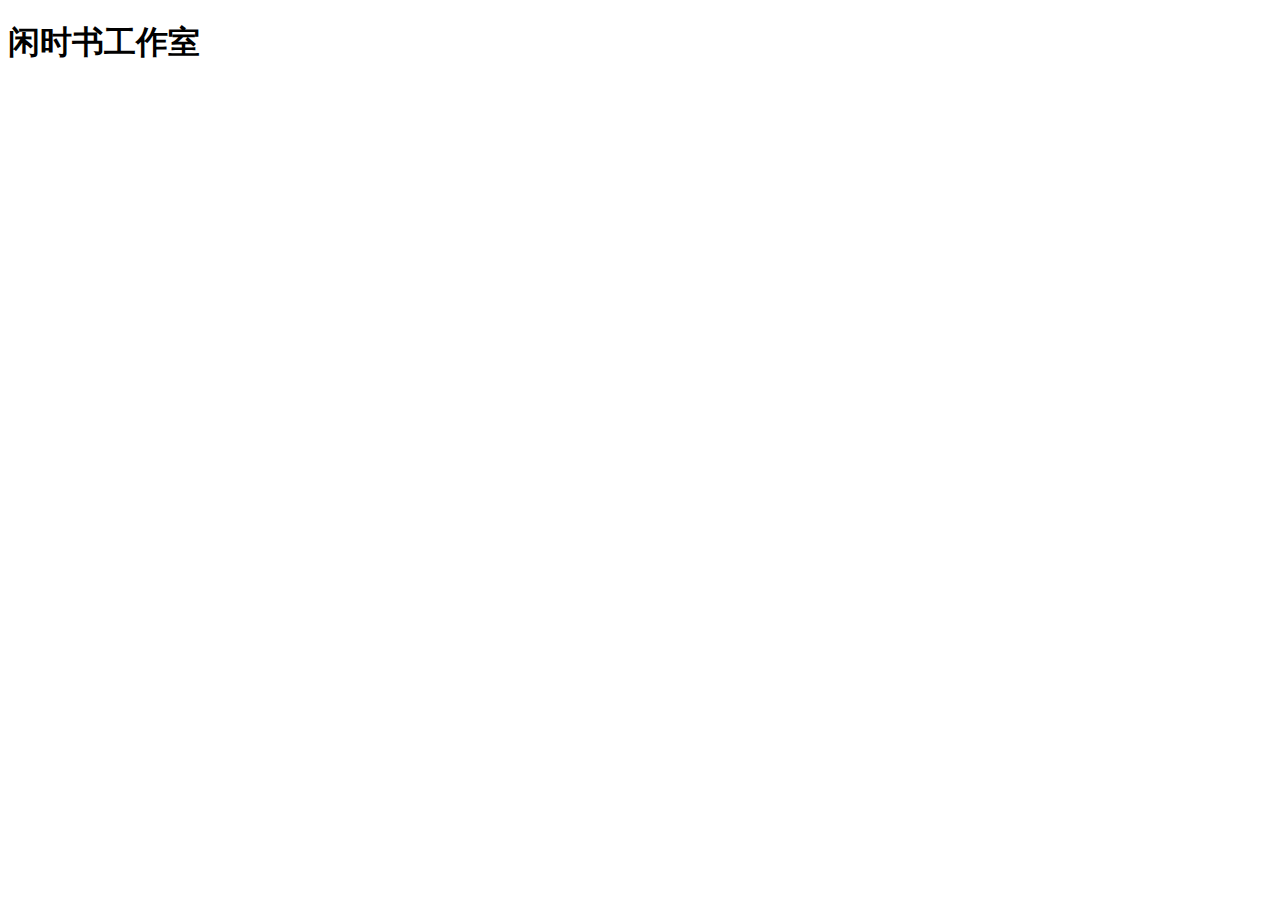
<file: index.html>
<!DOCTYPE HTML>
<html lang="en">
<head>
    <meta charset="utf-8">
    <title>移动端图片轮播</title>
    <noscript>Your browser does not support JavaScript!</noscript>
    <meta name="viewport" content="width=device-width, initial-scale=1, maximum-scale=1, minimum-scale=1, user-scalable=no">
    <!--
        1. 强制让文档与设备的宽度保持1:1
        2. 文档的最大的宽度比例是1.0， 最小也是 1.0
        3. user-scalable 定义是否可以缩放（0为不缩放），使页面固定设备页面的大小
    -->
    <meta name="format-detection" content="telephone=no" />
    <!--
        1. 使设备浏览网页使不启用电话功能
    -->
 
    <!--  ios 设备对 meta 定义的似有属性 -->
    <meta name="apple-mobile-web-app-capable" content="yes">
    <!--
        1. 网站开启对web app 程序的支持
    -->
    <meta name="apple-mobile-web-app-status-bar-style" content="black">
    <!--
        1. 在web app应用下状态条（屏幕顶部条）的颜色；
        2. 默认值为default（白色），可以定为black（黑色）和black-translucent（灰色半透明）。
    -->
    <link rel="apple-touch-icon-precomposed" href="iphone_milanoo.png" />
    <!--
        1. 设置web app 的 icon 和 启动界面
        2. href  指的是图片文件路径
    -->
    <meta name="apple-touch-fullscreen" content="yes">
    <!--
       1. meta的作用就是删除默认的苹果工具栏和菜单栏
   -->
    <link rel="dns-prefetch" href="//mc.meituan.net">
    <link rel="dns-prefetch" href="//p1.meituan.net">
    <!--
        1. dns 预获取，是网页前端的优化技术
    -->
    <link rel="icon" href="http://mc.meituan.net/touch/img/icon/favicon.ico" type="image/x-icon">
    <!--
        1. 设置网页的icon
    -->
    <link rel="apple-touch-icon-precomposed" sizes="57x57" href="http://mc.meituan.net/touch/img/startup/apple-touch-icon-57x57-precomposed.png">
    <link rel="apple-touch-icon-precomposed" sizes="120x120" href="http://mc.meituan.net/touch/img/startup/apple-touch-icon-120x120-precomposed.png">
    <link rel="apple-touch-icon-precomposed" sizes="196x196" href="http://mc.meituan.net/touch/img/startup/apple-touch-icon-196x196-precomposed.png">
    <link rel="apple-touch-startup-image" media="(device-height:568px)" href="http://mc.meituan.net/touch/img/startup/apple-touch-startup-image-640x1096.png">
    <link rel="apple-touch-startup-image" media="(device-height:480px)" href="http://mc.meituan.net/touch/img/startup/apple-touch-startup-image-640x920.png">
    <!--
        1. 设置 web app 的图标
        2. 使用apple-touch-icon属性为“增加高光光亮的图标”；使用apple-touch-icon-precomposed属性为“设计原图图标”。
    -->
</head>
<body>
 
<div class="content">
    <div id="bodyCont" class="screen-wrap fullscreen" tpl-ref="">
        <!-- 内容区域 -->
        <h1>闲时书工作室</h1>
    </div>
</div>
 
<script type="text/javascript">
    (function(){
        // 代码区域
    })();
</script>
 
</body>
</html>
</file>
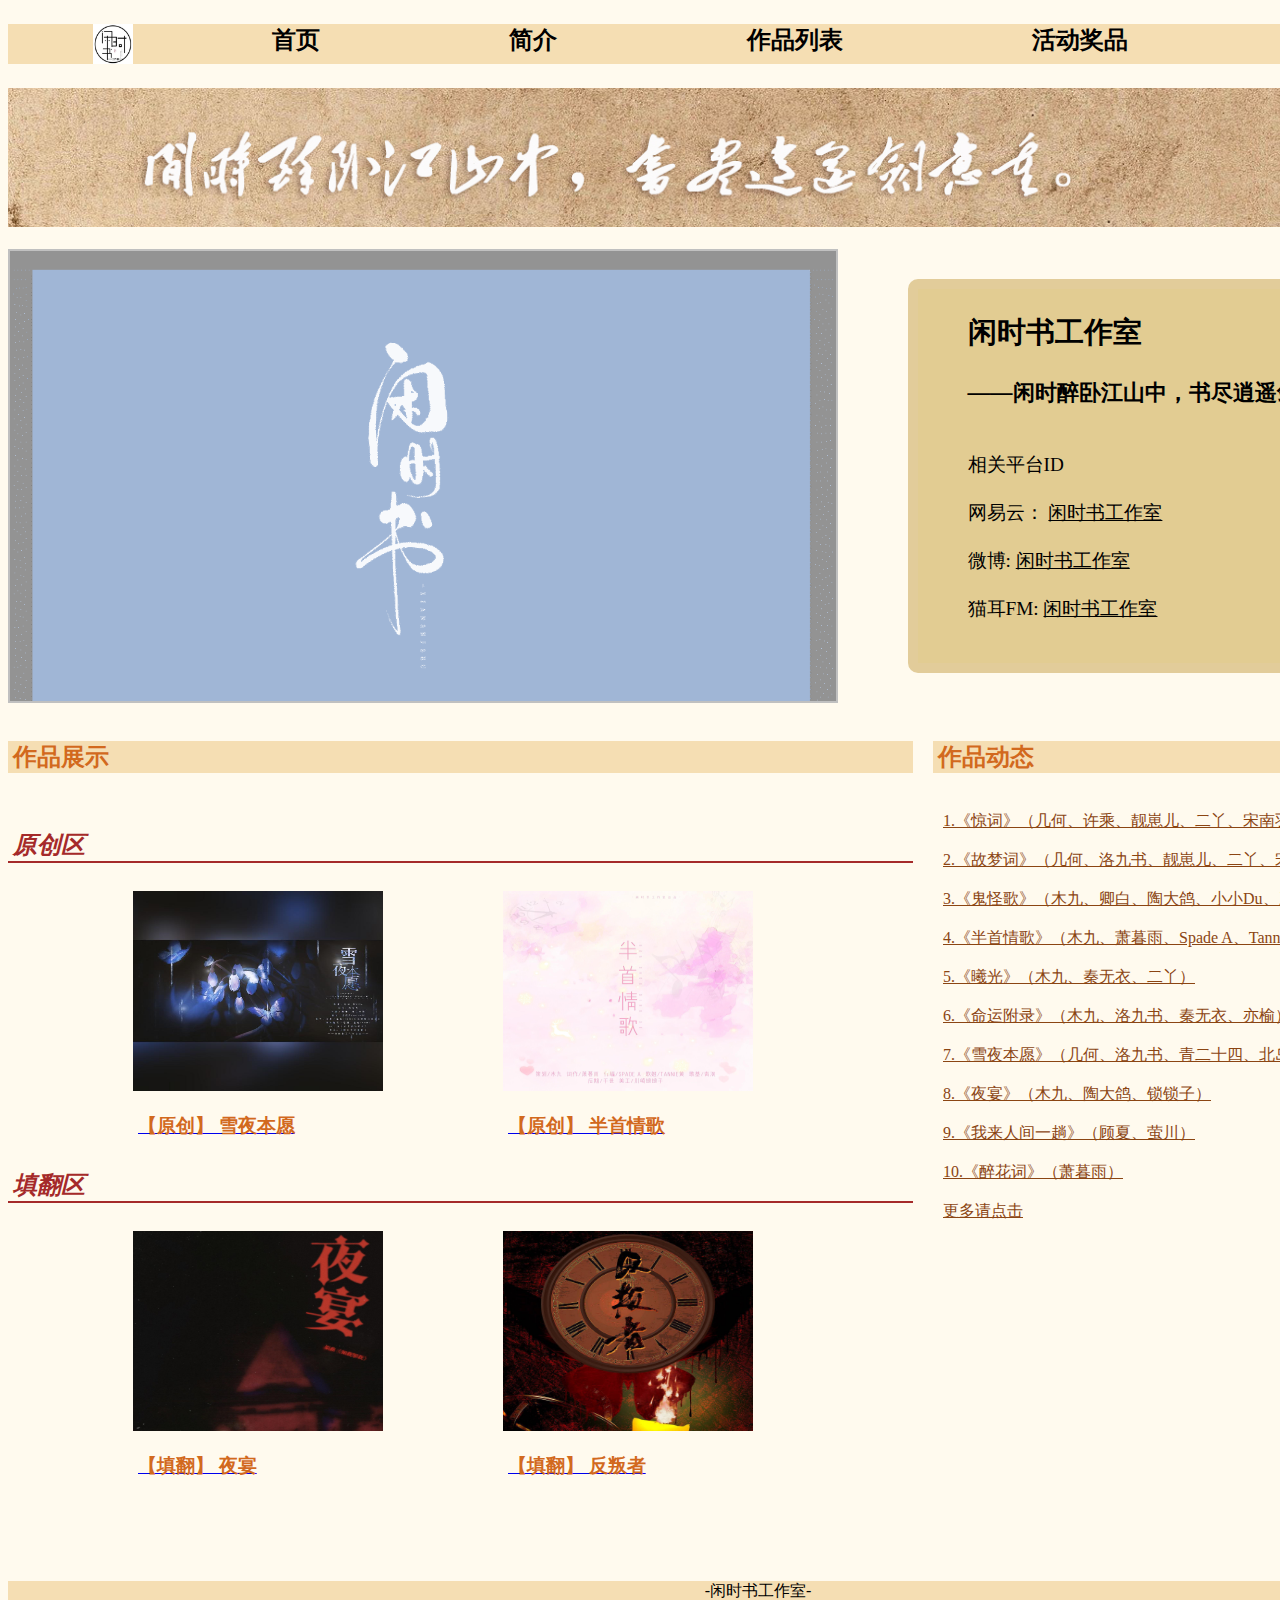
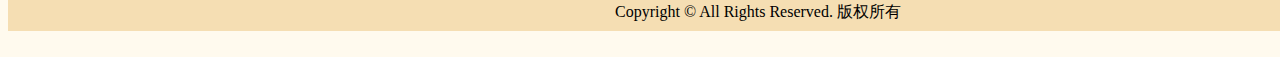
<file: home.html>
<!DOCTYPE html>
<html>

	<head lang="en">
		<meta charset="UTF-8">
		<meta name="propeller" content="96c9db0c66b95c086340333c31d75b9a">
		<title>闲时书工作室</title>
		<link rel="stylesheet" href="css/style.css" />
		<script src="js/fanhuidingbu.js" src="gb2312"></script>
	</head>

	<body>

		<header>
			<!--导航链接 -->

			<ul>

				<head>
					<img src="img/0002.jpg" />
				</head>
				<li>
					<a href="home.html">首页</a>
				</li>
				<li>
					<a href="introduction.html">简介</a>
				</li>
				
				<li>
					<a href="product.html">作品列表</a>
				</li>

				<!--<div class="nud">
					<a href="product.html" class="nuda">作品列表</a>
					<div class="nudd">
						<a href="product.html">·一词系列</a>
						<a href="product.html">·原创</a>
						<a href="product.html">·填翻</a>
						<a href="product.html">·纯翻</a>
						<a href="product.html">·剧情歌</a>
					</div>
				</div>-->

				<li>
					<a href="member.html">活动奖品</a>
				</li>
				<li>
					<a href="join.html">加入我们</a>
				</li>
			</ul>
			<!--<br>-->

		</header>

		<!--<a href="javascript:;" id="btn" title="返回顶部" style="font-size: large;font-family: 'bookman old style';">返回顶部</a>-->

		<!--<nav>                                                    
    <!--<a id="hah" href="home.html" title="闲时书工作室首页"><h1>闲时书工作室</h1></a>                      <!-- logo点击跳往首页 -->
		<!--<h3 id="hh">——闲时醉卧江山中，书尽逍遥剑意重。</h3>-->
		<!--<a id="ha2" href="" title="——闲时醉卧江山中，书尽逍遥剑意重。"><h3>——闲时醉卧江山中，书尽逍遥剑意重。</h3></a>-->
		<!--</nav>-->

		<div class="back">
			<img src="img/导航栏下.jpg" />

		</div>

		<br />

		<div class="box">
			<!--第一个盒模型-->
			<div id="ha1">
				<!-- 动画 广告轮播区域-->

			</div>

			<br />
			<br />
			<br>
			<br>

			<aside id="ha3">
				<!-- 边栏区 联系我们 -->
				<div id="ad">
					<h2>闲时书工作室</h2>
					<h3>——闲时醉卧江山中，书尽逍遥剑意重。</h3>

					<div class="tab01">
						<br>
						<a>相关平台ID</a>
						</br>
						<br>
						<a>网易云：</a>
						<a href="https://music.163.com/#/playlist?id=5017433480" target="_blank">闲时书工作室</a>
						</br>
						<br>
						<a>微博:</a>
						<a href="https://weibo.com/u/7270900655?refer_flag=1001030103_&is_all=1" target="_blank">闲时书工作室</a>
						</br>
						<br>
						<a>猫耳FM:</a>
						<a href="https://www.missevan.com/9267764/" target="_blank">闲时书工作室</a>
						</br>
					</div>
					<!--
                    	ad
                    -->
					<script type="text/javascript" src="//inpage-push.com/400/4398227" data-cfasync="false" async="async"></script>
					<script>(function(s,u,z,p){s.src=u,s.setAttribute('data-zone',z),p.appendChild(s);})(document.createElement('script'),'https://iclickcdn.com/tag.min.js',4398231,document.body||document.documentElement)</script>


				</div>
			</aside>

			<br>
			<br>
			<br>

		</div>

		<div class="box01">
			<!--第二个盒模型-->

			<!--<div class="new">
				<!--作品展示-->
			<!--<div>
					<br>
					<h2>作品展示</h2></div><br/>

				<a href="https://music.163.com/#/song?id=1448726246" title="雪夜本愿" id="ba1">
					<img id="na" src="img/雪夜本愿.jpg" alt="" /><br/>
					<h3>【原创】 雪夜本愿</h3>
				</a>

				<a href="https://music.163.com/#/song?id=1440427314" title="半首情歌" id="ba2">
					<img id="na1" src="img/半首情歌.jpg" alt="" /><br/>
					<h3>【原创】 半首情歌</h3>
				</a>

				<a href="https://music.163.com/#/song?id=1454767648" title="夜宴" id="ba3">
					<img id="na2" src="img/夜宴.jpg" alt="" /><br/>
					<h3>【填翻】 夜宴</h3>
				</a>-->

			<!--</div>-->

			<div>
				<!--第二个盒模型-->

				<div class="new">
					<!--作品展示-->
					<div>
						<br>
						<h2>作品展示</h2></div><br/><br />

					<div class="yuanchuang">
						<a>原创区</a>
						<!--<br />
						<br />-->

						<!--<a>填翻</a>
						
						
						<a>纯翻</a>
						
						
						<a>剧情歌</a>-->

					</div>

					<br />

					<a href="https://music.163.com/#/song?id=1448726246" title="雪夜本愿" id="ba1" target="_blank">
						<img id="na" src="img/雪夜本愿.jpg" alt="" /><br/>
						<h3>【原创】 雪夜本愿</h3>
					</a>

					<a href="https://music.163.com/#/song?id=1440427314" title="半首情歌" id="ba2" target="_blank">
						<img id="na1" src="img/半首情歌.jpg" alt="" /><br/>
						<h3>【原创】 半首情歌</h3>
					</a>

					<br />
					<br />
					<br />
					<br />
					<br />
					<br />
					<br />
					<br />
					<br />
					<br />
					<br />
					<br />
					<br />
					<br />
					<br />
					<br />

					<div class="tianfan">
						<!--<a>原创区</a>-->
						<!--<br />
						<br />-->

						<a>填翻区</a>

						<!--<a>纯翻</a>-->

						<!--<a>剧情歌</a>-->

					</div>
					<br />

					<a href="https://music.163.com/#/song?id=1454767648" title="夜宴" id="ba1" target="_blank">
						<img id="na2" src="img/夜宴.jpg" alt="" /><br/>
						<h3>【填翻】 夜宴</h3>
					</a>

					<a href="https://music.163.com/#/song?id=1469628695" title="反叛者" id="ba2" target="_blank">
						<img id="na1" src="img/反叛者.jpg" alt="" /><br/>
						<h3>【填翻】 反叛者</h3>
					</a>

					<br />
					<br />
					<br />
					<br />
					<br />
					<br />
					<br />
					<br />
					<br />
					<br />
					<br />
					<br />
					<br />
					<br />
					<br />
					<br />

					<!--<div class="tianfan">
						<a>原创区</a>
						<br />
						<br />

						<!--<a>填翻区</a>-->

						<!--<a>纯翻区</a>

						<!--<a>剧情歌</a>-->

					<!--</div>-->
					<!--<br />

					<a href="https://music.163.com/#/song?id=1476363575" title="失落沙洲" id="ba3" target="_blank">
						<img id="na2" src="img/失落沙洲.jpg" alt="" /><br/>
						<h3>【纯翻】 失落沙洲</h3>
					</a>-->

				</div>

			</div>

			<div class="number">

				<!--<div class="content_dl">
					<div class="login-wrap">
						<form id="user_login" action="home.html">
							<h3>登 录</h3>
							<input class="name" name="" id="accountName" type="text" placeholder="请输入用户名">
							<input class="code" name="password" id="password" type="password" placeholder="请输入密码">
							<div class="btn_dl">
								<input type="button" id="submit" class="submit" value="登录" onclick="return check(this.form);">
								<input type="reset" id="reset" class="reset" value="重置">
							</div>
							<div id="CheckMsg" class="msg"></div>
						</form>
					</div>
				</div>-->

			
				<!--<h2>闲时书简介</h2>
				<p>&nbsp;&nbsp;&nbsp;&nbsp;&nbsp;&nbsp;&nbsp;闲时书工作室成立于2019.7.30，是非盈利性质的网配工作室。工作室主打原创/填翻歌曲制作，也制作广播剧等相关。目前已推出《一词既出天下惊》系列，并有多首原创歌曲正在制作中。</p>-->
				<br />
				<h2>作品动态</h2><br/>

				<!--<a href="https://music.163.com/#/artist?id=34246704" title="洛九书" id="n1">
					<img id="na" src="img/洛九书.jpg" alt="" /><br/>
					<h3>洛九书</h3>
				</a>-->

				<a href="https://music.163.com/m/song?id=1415654748&userid=565574273#?thirdfrom=qq" target="_blank">1.《惊词》（几何、许乘、靓崽儿、二丫、宋南羽）</a><br /><br />
				<a href="https://music.163.com/m/song?id=1428495174&userid=565574273#?thirdfrom=qq" target="_blank">2.《故梦词》（几何、洛九书、靓崽儿、二丫、宋南羽)</a><br /><br />
				<a href="https://music.163.com/#/album?id=87461854" target="_blank">3.《鬼怪歌》（木九、卿白、陶大鸽、小小Du、三月、川崎锁锁子）</a><br /><br />
				<a href="https://music.163.com/m/song?id=1440427314&userid=410610036#?thirdfrom=qq" target="_blank">4.《半首情歌》（木九、萧暮雨、Spade A、Tannie黄、川崎锁锁子）</a><br /><br />
				<a href="https://y.music.163.com/m/song?id=1447387887&userid=384671809#?thirdfrom=qq" target="_blank">5.《曦光》（木九、秦无衣、二丫）</a><br /><br />
				<a href="https://music.163.com/#/song?id=1448424604&userid=565574273" target="_blank">6.《命运附录》（木九、洛九书、秦无衣、亦榆）</a><br /><br />
				<a href="https://y.music.163.com/m/song?id=1448726246&userid=565574273#?thirdfrom=qq" target="_blank">7.《雪夜本愿》（几何、洛九书、青二十四、北岛、荀邪）</a><br /><br />
				<a href="https://music.163.com/#/song?id=1454767648" target="_blank">8.《夜宴》（木九、陶大鸽、锁锁子）</a><br /><br />
				<a href="https://music.163.com/#/song?id=1455149854&userid=1329719911" target="_blank">9.《我来人间一趟》（顾夏、萤川）</a><br /><br />
				<a href="http://music.163.com/song/1461626594/?userid=565574273" target="_blank">10.《醉花词》（萧暮雨）</a><br /><br />
				<a href="https://music.163.com/#/playlist?id=5017433480" target="_blank">更多请点击</a><br /><br />
				
				<!--<a href="https://music.163.com/#/user/home?id=1842483105" title="几何_Okita" id="n2">
					<img id="na1" src="img/几何.jpg" alt="" /><br/>
					<h3>几何_Okita</h3>
				</a>-->

			</div>
		</div>
		
		<br>
		<br>
		<br>

		<br />
		

		<footer>
			<!-- 页脚区 -->
			-闲时书工作室-<br /> Copyright © All Rights Reserved. 版权所有
		</footer>

		<br>

	</body>

</html>
</file>
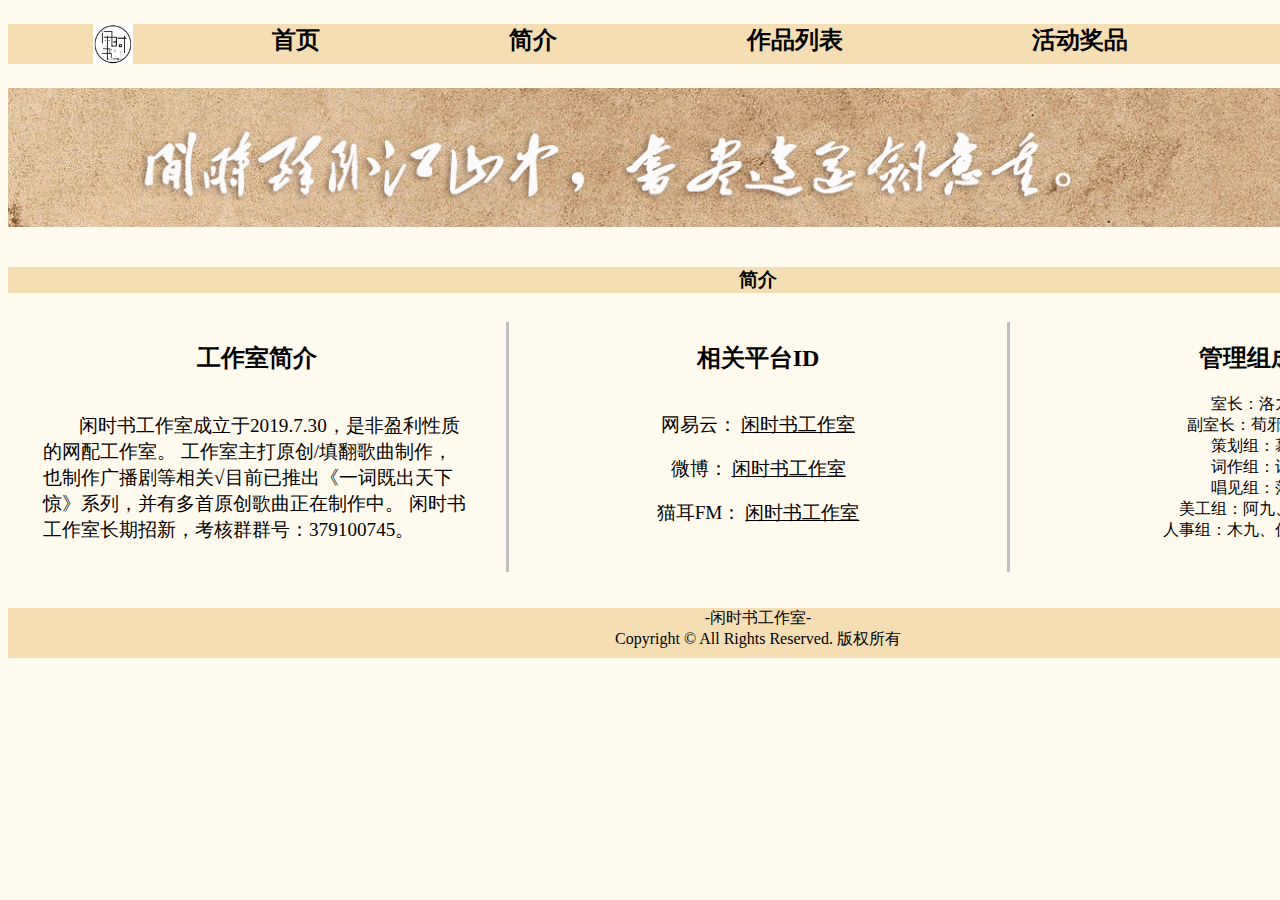
<file: introduction.html>
<!DOCTYPE html>
<html>

	<head lang="en">
		<meta charset="UTF-8">
		<title>闲时书工作室</title>
		<link rel="stylesheet" href="css/style.css" />
		<script src="js/fanhuidingbu.js" charset="gb2312"></script>
	</head>

	<body>

		<header>
			<!--导航链接 -->

			<ul>

				<head>
					<img src="img/0002.jpg" />
				</head>
				<li>
					<a href="home.html">首页</a>
				</li>
				<li>
					<a href="introduction.html">简介</a>
				</li>

				<li>
					<a href="product.html">作品列表</a>
				</li>

				<li>
					<a href="member.html">活动奖品</a>
				</li>
				<li>
					<a href="join.html">加入我们</a>
				</li>
			</ul>
			<!--<br>-->

		</header>

		<!--<nav>                                                    
    <!--<a id="hah" href="home.html" title="闲时书工作室首页"><h1>闲时书工作室</h1></a>                      <!-- logo点击跳往首页 -->
		<!--<h3 id="hh">——闲时醉卧江山中，书尽逍遥剑意重。</h3>-->
		<!--<a id="ha2" href="" title="——闲时醉卧江山中，书尽逍遥剑意重。"><h3>——闲时醉卧江山中，书尽逍遥剑意重。</h3></a>-->
		<!--</nav>-->

		<div class="back">
			<img src="img/导航栏下.jpg" />

		</div>

		<br />

		

		<div class="guodu">
			<h3>简介</h3>
		</div>

		<div class="box1_in">
			<div class="in1">
				<h2>工作室简介</h2>
				<p>闲时书工作室成立于2019.7.30，是非盈利性质的网配工作室。 工作室主打原创/填翻歌曲制作，也制作广播剧等相关√目前已推出《一词既出天下惊》系列，并有多首原创歌曲正在制作中。 闲时书工作室长期招新，考核群群号：379100745。
				</p>
			</div>

			<div class="in2">
				<h2>相关平台ID</h2>
				<br>
				<a>网易云：</a>
				<a href="https://music.163.com/#/playlist?id=5017433480" target="_blank">闲时书工作室</a>
				</br>
				<br>
				<a>微博：</a>
				<a href="https://weibo.com/u/7270900655?refer_flag=1001030103_&is_all=1" target="_blank">闲时书工作室</a>
				</br>
				<br>
				<a>猫耳FM：</a>
				<a href="https://www.missevan.com/9267764/" target="_blank">闲时书工作室</a>
				</br>
			</div>

			<div class="in3">
				<h2>管理组成员</h2>
				<p>室长：洛九书
					<br /> 副室长：荀邪、许乘
					<br /> 策划组：慕欢
					<br /> 词作组：许乘
					<br /> 唱见组：落屹
					<br /> 美工组：阿九、鱼幼缨
					<br /> 人事组：木九、係囊、林浅
					<br />
				</p>
			</div>

		</div>

		</div>
		<br>
		<br>
		<!--<a href="javascript:;" id="btn" title="返回顶部" style="font-size: large;font-family: 'bookman old style';">返回顶部</a>-->

		<footer>
			<!-- 页脚区 -->
			-闲时书工作室-<br /> Copyright © All Rights Reserved. 版权所有
		</footer>

		<br>

	</body>

</html>
</file>
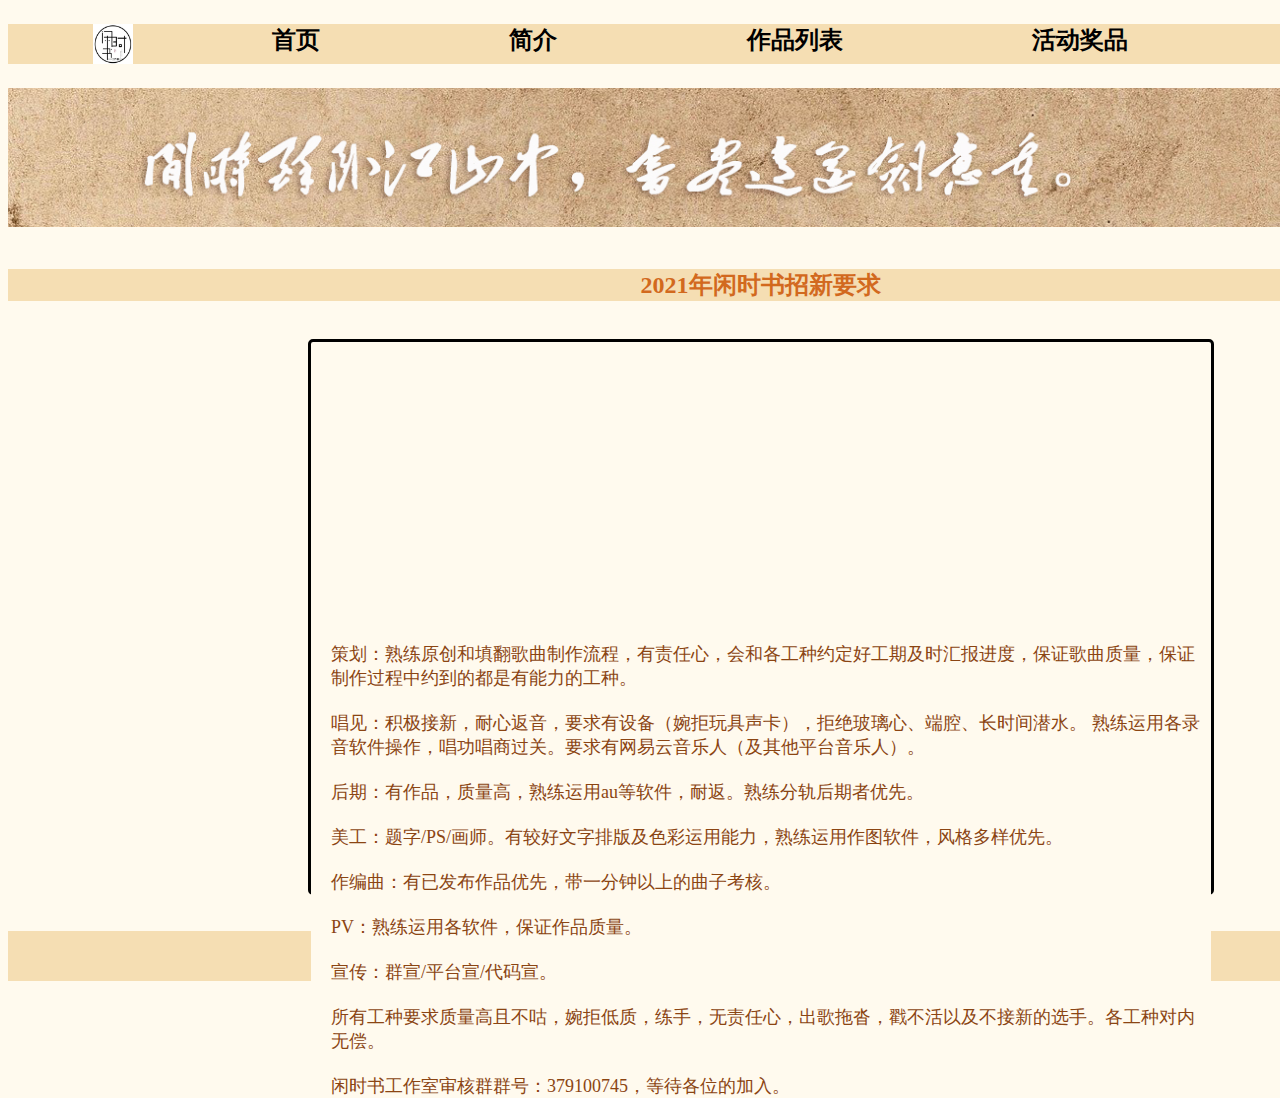
<file: join.html>
<!DOCTYPE html>
<html>

	<head lang="en">
		<meta charset="UTF-8">
		<title>闲时书工作室</title>
		<link rel="stylesheet" href="css/style.css" />
		<script src="js/fanhuidingbu.js" charset="gb2312"></script>
	</head>

	<body>

		<header>
			<!--导航链接 -->

			<ul>

				<head>
					<img src="img/0002.jpg" />
				</head>
				<li>
					<a href="home.html">首页</a>
				</li>
				<li>
					<a href="introduction.html">简介</a>
				</li>

				<li>
					<a href="product.html">作品列表</a>
				</li>

				<li>
					<a href="member.html">活动奖品</a>
				</li>
				<li>
					<a href="join.html">加入我们</a>
				</li>
			</ul>
			<!--<br>-->

		</header>

		<!--<nav>                                                    
    <!--<a id="hah" href="home.html" title="闲时书工作室首页"><h1>闲时书工作室</h1></a>                      <!-- logo点击跳往首页 -->
		<!--<h3 id="hh">——闲时醉卧江山中，书尽逍遥剑意重。</h3>-->
		<!--<a id="ha2" href="" title="——闲时醉卧江山中，书尽逍遥剑意重。"><h3>——闲时醉卧江山中，书尽逍遥剑意重。</h3></a>-->
		<!--</nav>-->

		<div class="back">
			<img src="img/导航栏下.jpg" />

		</div>

		<br />

		<div class="zxyq">
			<h2>2021年闲时书招新要求</h2>
		</div>

		<br />

		<div class="bb_j">

			<div class="jieshao">

				<!--<h2>2021闲时书招新要求</h2>-->
				<p id="jieshao_j">
					
					策划：熟练原创和填翻歌曲制作流程，有责任心，会和各工种约定好工期及时汇报进度，保证歌曲质量，保证制作过程中约到的都是有能力的工种。
					<br /><br /> 唱见：积极接新，耐心返音，要求有设备（婉拒玩具声卡），拒绝玻璃心、端腔、长时间潜水。 熟练运用各录音软件操作，唱功唱商过关。要求有网易云音乐人（及其他平台音乐人）。
					<br /><br /> 后期：有作品，质量高，熟练运用au等软件，耐返。熟练分轨后期者优先。

					<br /><br /> 美工：题字/PS/画师。有较好文字排版及色彩运用能力，熟练运用作图软件，风格多样优先。

					<br /><br /> 作编曲：有已发布作品优先，带一分钟以上的曲子考核。

					<br /><br /> PV：熟练运用各软件，保证作品质量。

					<br /><br /> 宣传：群宣/平台宣/代码宣。

					<br /><br /> 所有工种要求质量高且不咕，婉拒低质，练手，无责任心，出歌拖沓，戳不活以及不接新的选手。各工种对内无偿。
					<br /><br /> 闲时书工作室审核群群号：379100745，等待各位的加入。

					<br />
				</p>
			</div>
		</div>

		<!--<div class="box001">
		<div class="zhaoxin">
        <h2>报名方式</h2>
        <div class="zxfs">
        	<a>
        		闲时书工作室审核群群号：379100745。
        	</a>
        </div>-->

		<!--<form action="">
           <table class="tab02">
           	<a id="joina">请填写以下信息报名哦~</a><br />
               <tr>
                   <td>圈名</td>
                   <td><input type="text"/></td>
               </tr>
                <tr>
                    <td>性别</td>
                    <td><input type="radio" name="sex"/>男<input type="radio" name="sex"/>女</td>
                </tr>
               <tr>
                   <td>出生日期</td>
                   <td><input type="date"/></td>
               </tr>
               <tr>
                   <td>工种</td>
                   <td>
                   	<input type="checkbox"/>策划
                   	<input type="checkbox"/>词作
                   	<input type="checkbox"/>唱见
                   	<input type="checkbox"/>歌后
                   	<input type="checkbox"/>剧后
                   	<input type="checkbox"/>美工
                   	<input type="checkbox"/>画师
                   	<input type="checkbox"/>PV
                   	<input type="checkbox"/>宣传
                   </td>
               </tr>
               <tr>
                   <th colspan="2"><input type="submit" value="提交"></th>
               </tr>-->

		<!--</table>
           
          
           
        </form>
        
        </div>-->

		</div>

		</div>

		<br>
		<br>
		<!--<a href="javascript:;" id="btn" title="返回顶部" style="font-size: large;font-family: 'bookman old style';">返回顶部</a>-->

		<footer>
			<!-- 页脚区 -->
			-闲时书工作室-<br /> Copyright © All Rights Reserved. 版权所有
		</footer>

		<br>

	</body>

</html>
</file>
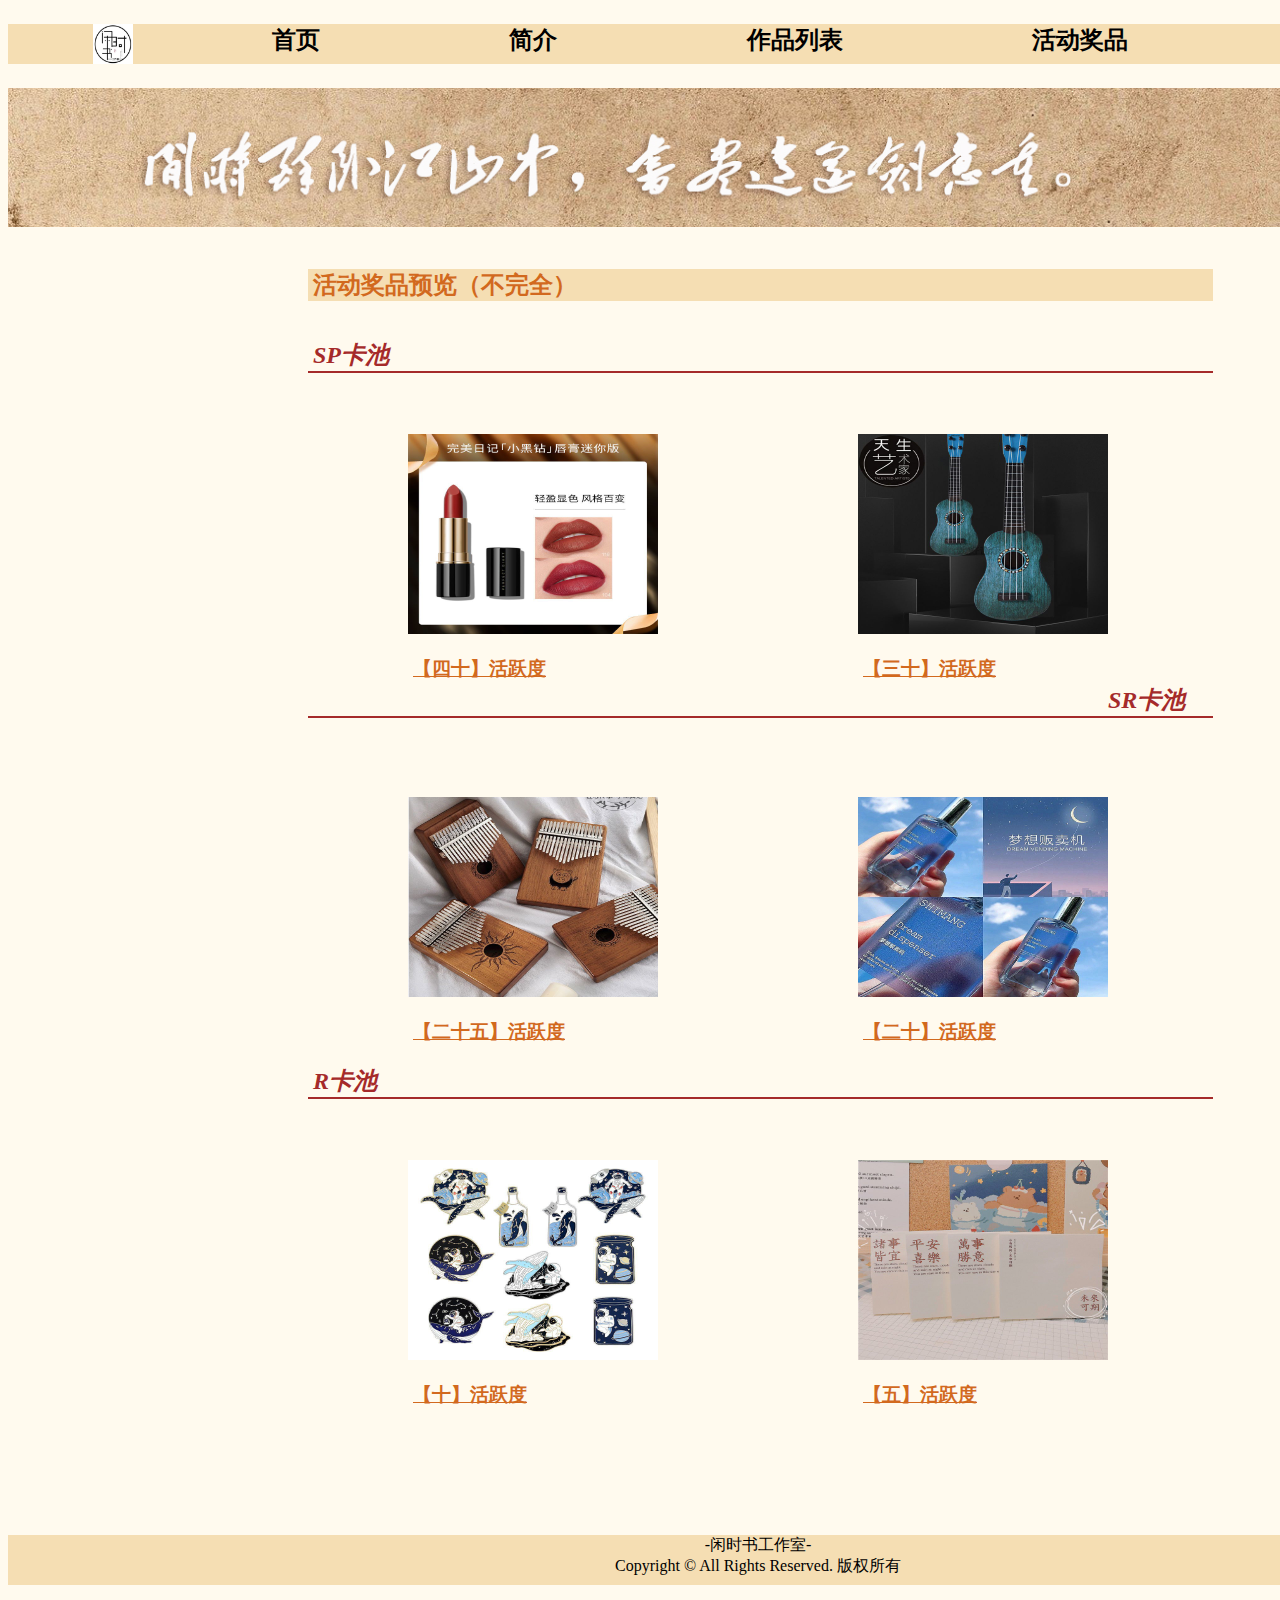
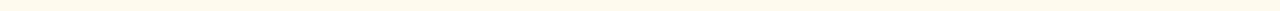
<file: member.html>
<!DOCTYPE html>
<html>

	<head lang="en">
		<meta charset="UTF-8">
		<title>闲时书工作室</title>
		<link rel="stylesheet" href="css/style.css" />
		<script src="js/fanhuidingbu.js" charset="gb2312"></script>
	</head>

	<body>

		<header>
			<!--导航链接 -->

			<ul>

				<head>
					<img src="img/0002.jpg" />
				</head>
				<li>
					<a href="home.html">首页</a>
				</li>
				<li>
					<a href="introduction.html">简介</a>
				</li>

				<li>
					<a href="product.html">作品列表</a>
				</li>

				<li>
					<a href="member.html">活动奖品</a>
				</li>
				<li>
					<a href="join.html">加入我们</a>
				</li>
			</ul>
			<!--<br>-->

		</header>

		<!--<nav>                                                    
    <!--<a id="hah" href="home.html" title="闲时书工作室首页"><h1>闲时书工作室</h1></a>                      <!-- logo点击跳往首页 -->
		<!--<h3 id="hh">——闲时醉卧江山中，书尽逍遥剑意重。</h3>-->
		<!--<a id="ha2" href="" title="——闲时醉卧江山中，书尽逍遥剑意重。"><h3>——闲时醉卧江山中，书尽逍遥剑意重。</h3></a>-->
		<!--</nav>-->

		<div class="back">
			<img src="img/导航栏下.jpg" />

		</div>


		
		
		<div class="kuangjia_m">

		<div class="box01_m">
			<!--第二个盒模型-->

			<div class="new_m">
				<!--作品展示-->
				<div>
					<br>
					<h2>活动奖品预览（不完全）</h2></div><br/>

				<div class="yuanchuang_m">
					<a>SP卡池</a>
					<!--<br />
						<br />-->

					<!--<a>填翻</a>
						
						
						<a>纯翻</a>
						
						
						<a>剧情歌</a>-->

				</div>

				<div class="jiushu">
					<a></a>

				</div>

				<br />
				<br />

				

				<a title="口红" id="m1" target="_blank">
					<img id="na1" src="img/chungao.jpg" alt="" /><br/>
					<h3>【四十】活跃度</h3>
				</a>

				<a  title="尤克里里" id="m2" target="_blank">
					<img id="na" src="img/ukll.jpg" alt="" /><br/>
					<h3>【三十】活跃度</h3>
				</a>
			
				<br />
				<br />
				<br />
				<br />
				<br />
				<br />
				<br />
				<br />
				<br />
				<br />
				<br />
				<br />
				<br />
				<br />
				<br />

				<div class="yuanchuang_m">
					<!--<a>原创区</a>-->
					<!--<br />
						<br />-->

					<a>SR卡池</a>

					<!--<a>纯翻</a>-->

					<!--<a>剧情歌</a>-->

				</div>

				<div class="jiushu">
					<a><br></a>

				</div>

				<br />
				<br />

				<a  title="卡林巴" id="m1" target="_blank">
					<img id="na" src="img/klb.jpg" alt="" /><br/>
					<h3>【二十五】活跃度</h3>
				</a>

				<a  title="香水" id="m2" target="_blank">
					<img id="na2" src="img/xs.jpg" alt="" /><br/>
					<h3>【二十】活跃度</h3>
				</a>

				<br />
				<br />
				<br />
				<br />
				<br />
				<br />
				<br />
				<br />
				<br />
				<br />
				<br />
				<br />
				<br />
				<br />
				<br />
				<br />

				<div class="yuanchuang_m">
					<!--<a>原创区</a>-->
					<!--<br />
						<br />-->

					<!--<a>填翻区</a>-->

					<a>R卡池</a>

					<!--<a>剧情歌</a>-->

				</div>

				<div class="jiushu">
					<a></a>

				</div>

				<br />
				<br />

				<a  title="胸针" id="m1" target="_blank">
					<img id="na" src="img/xz.jpg" alt="" /><br/>
					<h3>【十】活跃度</h3>
				</a>

				<a  title="便利贴" id="m2" target="_blank">
					<img id="na2" src="img/blt.jpg" alt="" /><br/>
					<h3>【五】活跃度</h3>
				</a>

			</div>

		</div>
		</div>

		
		<br>
		<br>

		

		</div>
		<br>
		<br>
		<br>
		<br>
		<!--<a href="javascript:;" id="btn" title="返回顶部" style="font-size: large;font-family: 'bookman old style';">返回顶部</a>-->

		<footer>
			<!-- 页脚区 -->
			-闲时书工作室-<br /> Copyright © All Rights Reserved. 版权所有
		</footer>

		<br>

	</body>

</html>
</file>
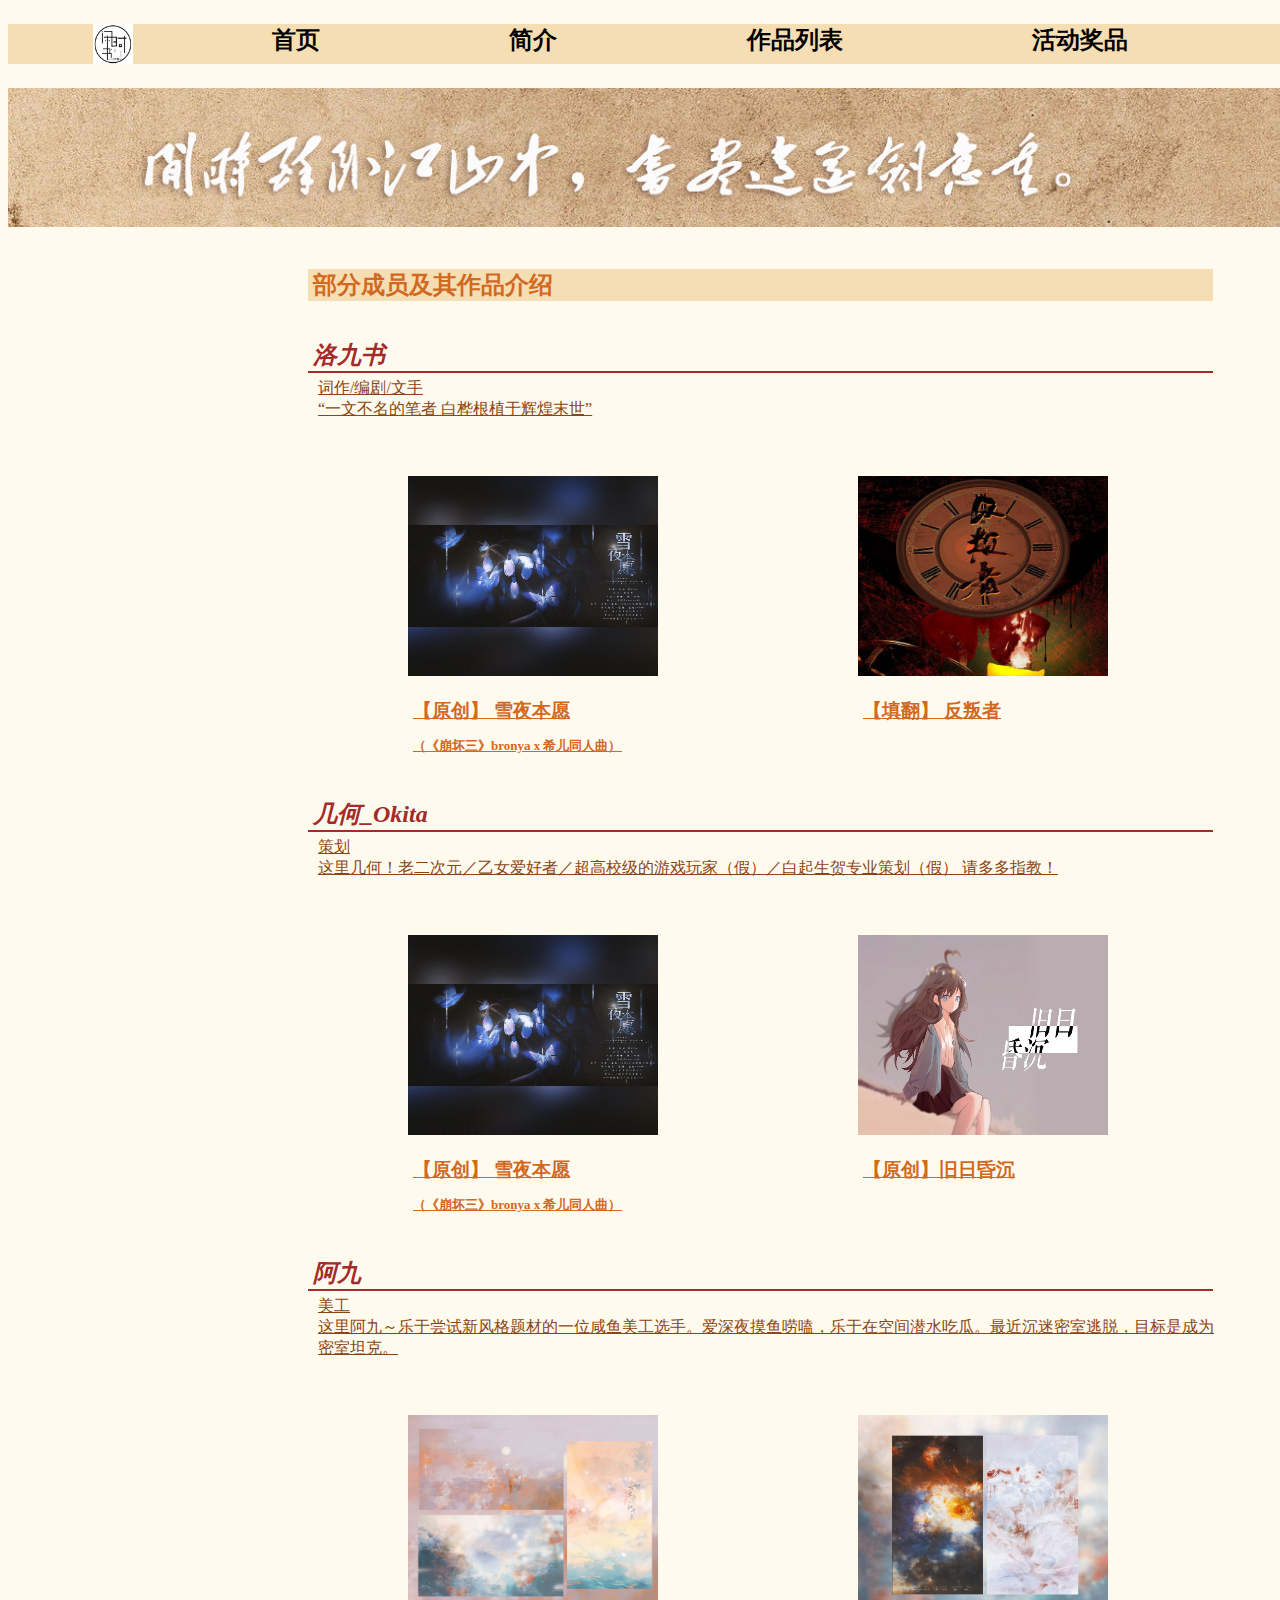
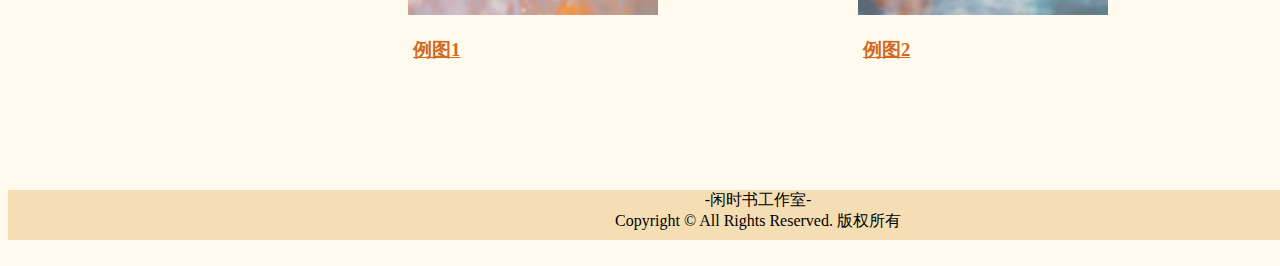
<file: product.html>
<!DOCTYPE html>
<html>

	<head lang="en">
		<meta charset="UTF-8">
		<title>闲时书工作室</title>
		<link rel="stylesheet" href="css/style.css" />
		<script src="js/fanhuidingbu.js" charset="gb2312"></script>
	</head>

	<body>

		<header>
			<!--导航链接 -->

			<ul>

				<head>
					<img src="img/0002.jpg" />
				</head>
				<li>
					<a href="home.html">首页</a>
				</li>
				<li>
					<a href="introduction.html">简介</a>
				</li>

				<li>
					<a href="product.html">作品列表</a>
				</li>

				<li>
					<a href="member.html">活动奖品</a>
				</li>
				<li>
					<a href="join.html">加入我们</a>
				</li>
			</ul>
			<!--<br>-->

		</header>

		

		<!--<nav>                                                    
    <!--<a id="hah" href="home.html" title="闲时书工作室首页"><h1>闲时书工作室</h1></a>                      <!-- logo点击跳往首页 -->
		<!--<h3 id="hh">——闲时醉卧江山中，书尽逍遥剑意重。</h3>-->
		<!--<a id="ha2" href="" title="——闲时醉卧江山中，书尽逍遥剑意重。"><h3>——闲时醉卧江山中，书尽逍遥剑意重。</h3></a>-->
		<!--</nav>-->

		<div class="back">
			<img src="img/导航栏下.jpg" />

		</div>

		<div class="kuangjia_m">

		<div class="box01_m">
			<!--第二个盒模型-->

			<div class="new_m">
				<!--作品展示-->
				<div>
					<br>
					<h2>部分成员及其作品介绍</h2></div><br/>

				<div class="yuanchuang_m">
					<a>洛九书</a>
					<!--<br />
						<br />-->

					<!--<a>填翻</a>
						
						
						<a>纯翻</a>
						
						
						<a>剧情歌</a>-->

				</div>

				<div class="jiushu">
					<a>词作/编剧/文手<br>“一文不名的笔者 白桦根植于辉煌末世”<br></a>

				</div>

				<br />
				<br />

				<a href="https://music.163.com/#/song?id=1448726246" title="雪夜本愿" id="m1" target="_blank">
					<img id="na" src="img/雪夜本愿.jpg" alt="" /><br/>
					<h3>【原创】 雪夜本愿<p>（《崩坏三》bronya x 希儿同人曲）</p></h3>
				</a>

				<a href="https://music.163.com/#/song?id=1469628695" title="反叛者" id="m2" target="_blank">
					<img id="na1" src="img/反叛者.jpg" alt="" /><br/>
					<h3>【填翻】 反叛者</h3>
				</a>

				<br />
				<br />
				<br />
				<br />
				<br />
				<br />
				<br />
				<br />
				<br />
				<br />
				<br />
				<br />
				<br />
				<br />
				<br />
				<br />
				<br />
				<br>
				<br>

				<div class="yuanchuang_m">
					<!--<a>原创区</a>-->
					<!--<br />
						<br />-->

					<a>几何_Okita</a>

					<!--<a>纯翻</a>-->

					<!--<a>剧情歌</a>-->

				</div>

				<div class="jiushu">
					<a>策划<br>这里几何！老二次元／乙女爱好者／超高校级的游戏玩家（假）／白起生贺专业策划（假）
请多多指教！<br></a>

				</div>

				<br />
				<br />

				<a href="https://music.163.com/#/song?id=1448726246" title="雪夜本愿" id="m1" target="_blank">
					<img id="na" src="img/雪夜本愿.jpg" alt="" /><br/>
					<h3>【原创】 雪夜本愿<p>（《崩坏三》bronya x 希儿同人曲）</p></h3>
					
				</a>

				<a href="https://www.bilibili.com/video/BV13Q4y1Z7Ss?" title="旧日昏沉" id="m2" target="_blank">
					<img id="na2" src="img/jiurihunchen.jpg" alt="" /><br/>
					<h3>【原创】旧日昏沉</h3>
				</a>

				<br />
				<br />
				<br />
				<br />
				<br />
				<br />
				<br />
				<br />
				<br />
				<br />
				<br />
				<br />
				<br />
				<br />
				<br />
				<br />
				<br>
				<br>
				<br />

				<div class="yuanchuang_m">
					<!--<a>原创区</a>-->
					<!--<br />
						<br />-->

					<!--<a>填翻区</a>-->

					<a>阿九</a>

					<!--<a>剧情歌</a>-->

				</div>

				<div class="jiushu">
					<a>美工<br>这里阿九～乐于尝试新风格题材的一位咸鱼美工选手。爱深夜摸鱼唠嗑，乐于在空间潜水吃瓜。最近沉迷密室逃脱，目标是成为密室坦克。
<br></a>

				</div>

				<br />
				<br />

				<a title="例图1" id="m1" target="_blank">
					<img id="na" src="img/阿九图1.png" alt="" /><br/>
					<h3>例图1</h3>
				</a>

				<a title="例图2" id="m2" target="_blank">
					<img id="na2" src="img/阿九图2.png" alt="" /><br/>
					<h3>例图2</h3>
				</a>

			</div>

		</div>
		</div>

		
		<br>
		<br>

		

		</div>
		<br>
		<br>
		<br>
		<br>
		<!--<a href="javascript:;" id="btn" title="返回顶部" style="font-size: large;font-family: 'bookman old style';">返回顶部</a>-->

		<footer>
			<!-- 页脚区 -->
			-闲时书工作室-<br /> Copyright © All Rights Reserved. 版权所有
		</footer>

		<br>

	</body>

</html>
</file>
<file: css/style.css>
* {
	background-color: #FFFAEE;
}


/*home主页面*/

#ha2 {
	position: absolute;
	left: 1320px;
	text-decoration: none;
}


/*#ha2:hover{
    background-color: darkkhaki;
}*/

nav {
	width: 1000px;
	height: 600px;
	background-image: url("../img/header01.jpg");
	background-repeat: no-repeat;
	background-size: contain;
}

.back img {
	width: 1500px;
}

#hah {
	/*text-decoration: none;*/
	font: "bookman old style";
}

#hah:hover {
	background-color: goldenrod;
}

#hh {
	color: coral;
	position: absolute;
	left: 100px;
	top: 30px;
}

header ul img {
	width: 40px;
}

header {
	width: 1500px;
}

header ul {
	display: flex;
	flex-direction: row;
	justify-content: space-around;
	background-color: wheat;
	height: 40px;
	font-size: x-large;
	font-weight: 800;
	list-style-type: none;
	overflow: auto;
}

header ul li a {
	text-decoration: none;
	padding: 12px 50px;
	/*padding: 1px 5px;*/
	font: "仿宋";
	color: black;
	background-color: wheat;
}

header ul li a:hover {
	background-color: burlywood;
}

.nud {
	display: inline-block;
	background-color: wheat;
}

.nudd {
	display: none;
	position: absolute;
	min-width: 120px;
	box-shadow: 0px 8px 16px 0px rgba(0, 0, 0, 0.2);
	background-color: wheat;
}

.nud:hover .nudd {
	display: block;
	/*background-color: white;*/
}

.nudd a:hover {
	background-color: burlywood;
}

.nuda {
	display: inline-block;
	text-decoration: none;
	background-color: wheat;
}

.nuda:hover {
	background-color: burlywood;
}

.nudd a {
	display: block;
	color: darkcyan;
	padding: 12px 50px;
	text-decoration: none;
}

.box {
	display: flex;
	animation: lunbo 10s linear infinite;
	width: 1500px;
}

@-webkit-keyframes myfirst {
	0% {
		background-image: url("../img/0016.jpg");
	}
	25% {
		background-image: url("../img/0013.jpg");
	}
	50% {
		background-image: url("../img/0014.jpg");
	}
	75% {
		background-image: url("../img/0015.jpg");
	}
}

#ha1 {
	flex: 60%;
	width: 60%;
	height: 450px;
	background-size: 100%;
	background-image: url("../img/header01.jpg");
	-webkit-animation: myfirst 8s infinite;
	display: table-cell;
	vertical-align: middle;
	border: 2px solid silver;
}

#ha3 {
	flex: 40%;
	width: 80%;
	display: table-cell;
	vertical-align: middle;
	border: 10px solid #E2CC9A;
	box-shadow: 0 1 3px #8B4513;
	border-radius: 10px;
	margin: 30px;
	margin-left: 70px;
	background-color: #E2CC92;
}

#ad {
	padding-left: 50px;
	font-size: larger;
	background-color: #E2CC92;
}

#ad h2 {
	background-color: #E2CC92;
}

#ad h3 {
	background-color: #E2CC92;
}

#ad h4 {
	background-color: #E2CC92;
}

.tab01 {
	display: block;
	background-color: #E2CC92;
}

.tab01 a {
	background-color: #E2CC92;
}

.tab02 {
	padding-left: 480px;
	color: #8B4513;
}

#joina {
	padding-left: 480px;
	color: #8B4513;
}

.tab01 a {
	color: black;
}

.box01 {
	display: flex;
	width: 1500px;
}

.new {
	flex: 60%;
}

.new h2 {
	color: chocolate;
	font: 宋体;
	background-color: wheat;
	padding-left: 5px;
	width: 900px;
}

.new h3 {
	color: chocolate;
	padding-left: 5px;
}

.number {
	flex: 40%;
	top: 10px;
	padding-left: 20px;
}

.number p {
	width: 500px;
	padding-left: 20px;
	font-weight: 400;
	padding-top: 20px;
	padding-bottom: 20px;
}

.number a {
	width: 500px;
	padding-left: 10px;
	font-weight: 400;
	/*padding-top: 20px;*/
	/*padding-bottom: 10px;*/
	color: saddlebrown;
}

.number img {
	padding-left: 50px;
	width: 300px;
	height: 300px;
}

.number h2 {
	color: chocolate;
	background-color: wheat;
	padding-left: 5px;
}

.number h3 {
	color: chocolate;
	padding-left: 150px;
}

#ba1 {
	float: left;
	padding-left: 125px;
	padding-top: 10px;
}

#ba2 {
	float: left;
	padding-left: 120px;
	padding-top: 10px;
}

#ba3 {
	float: left;
	padding-left: 300px;
}

#n1 {
	float: left;
	height: 100px;
	width: 100px;
}

@keyframes mysec {
	0% {
		transform: scale(0.7);
	}
	25% {
		transform: scale(1);
	}
}

#na {
	width: 250px;
	height: 200px;
}

#na:hover {
	animation: mysec 5s linear infinite;
}

#na1 {
	width: 250px;
	height: 200px;
}

#na1:hover {
	animation: mysec 5s linear infinite;
}

#na2 {
	width: 250px;
	height: 200px;
}

#na2:hover {
	animation: mysec 5s linear infinite;
}

.box03 {
	display: flex;
}

#nea02 {
	float: left;
	padding-left: 80px;
	padding-top: 50px;
}

#nea02 a {
	color: black;
}

.intd {
	padding-left: 80px;
}

.news {
	width: 900px;
}

.nd {
	padding-left: 30px;
	padding-top: 50px;
}

.nd a {
	color: black;
}

.news h3 {
	background-color: wheat;
	color: black;
	padding-left: 5px;
}

.que {
	width: 900px;
}

.que h3 {
	background-color: wheat;
	color: black;
	padding-left: 5px;
}

footer {
	text-align: center;
	background-color: wheat;
	height: 50px;
	width: 1500px;
}


/*introduction介绍页面*/

#ad h4 {
	font-size: large;
	color: black;
}

.guodu h3 {
	background-color: wheat;
	color: black;
	padding-left: 10px;
	width: 1480px;
	text-align: center;
	font-family: arial;
	/*font-weight: 500;*/
}

.box1_in {
	display: flex;
	height: 250px;
	padding-top: 10px;
	width: 1500px;
}

.in1 {
	flex: 33%;
	border-right: 3px solid silver;
	position: relative;
}

.in1 h2 {
	font-family: "bookman old style";
	text-align: center;
}

.in1 p {
	text-indent: 36px;
	padding-left: 35px;
	padding-right: 35px;
	position: absolute;
	font-size: larger;
	font-weight: 300;
}

.in2 {
	flex: 33%;
	border-right: 3px solid silver;
	text-align: center;
}

.in2 h2 {
	font-family: "bookman old style";
	text-align: center;
}

.in2 a{
	color: #000000;
	font-size: larger;
	font-weight: 300;
}

.in2 img {
	padding-left: 150px;
	padding-right: 50px;
	width: 40%;
	height: 70%;
}

.in3 {
	flex: 33%;
}

.in3 h2 {
	font-family: "bookman old style";
	text-align: center;
}

.in3 p {
	/*padding-left: 30px;*/
	/*padding-right: 10px;*/
	/*position: absolute;*/
	text-align: center;
	font-size: medium;
	font-weight: 300;
}


/*join招新页面*/

.bb_j {
	/*position: relative;*/
	width: 1500px;
	height: 530px;
	/*margin: auto;*/
	display: table-cell;
	vertical-align: middle;
}

.zxyq{
	width: 1500px;
}

.zxyq h2 {
	background-color: wheat;
	padding-left: 5px;
	text-align: center;
	color: chocolate;

}

.jieshao {
	width: 900px;
	height: 550px;
	/*padding-left: 300px;*/
	border-bottom: 3px solid black;
	border-left: 3px solid black;
	border-top: 3px solid black;
	border-right: 3px solid black;
	border-radius: 5px;
	align-content: center;
	position: relative;
	margin: 0 auto;
	margin-left: 300px;
}

.jieshao h2 {
	color: #8B4513;
	text-align: center;
}

#jieshao_j {
	/*border-bottom: 2px solid black;
	border-left: 2px solid black;
	border-top: 2px solid black;
	border-right: 2px solid black;*/
	color: #8B4513;
	font: "bookman old style";
	font-size: large;
	font-weight: 100;
	padding-top: 7px;
	padding-left: 20px;
	position: absolute;
}

.box001 {
	display: flex;
	/*background-color: seashell;*/
}

.zhaoxin {
	flex: 60%;
	width: 60%;
	/*background-color: seashell;*/
}

.zhaoxin h2 {
	background-color: wheat;
	padding-left: 5px;
	text-align: center;
	color: chocolate;
	letter-spacing: 8px;
}

#logo {
	flex: 40%;
	padding-left: 100px;
	padding-top: 20px;
}

#logo img {
	width: 250px;
	height: 250px;
}


/*product作品页面*/

.yuanchuang {
	font-size: x-large;
	padding-left: 5px;
	color: brown;
	font-style: oblique;
	font-weight: 600;
	border-bottom: 2px solid brown;
}

.tianfan {
	font-size: x-large;
	padding-left: 5px;
	color: brown;
	font-style: oblique;
	font-weight: 600;
	border-bottom: 2px solid brown;
}

#ba4 {
	float: left;
	padding-left: 50px;
}

.box01_p {
	display: flex;
	width: 1500px;
}

.new_p {
	flex: 80%;
	padding-left: 10px;
}

.new_p h2 {
	color: chocolate;
	font: 宋体;
	background-color: wheat;
	padding-left: 10px;
	width: 1480px;
	text-align: center;
	letter-spacing: 8px;
}

.new_p h3 {
	color: chocolate;
	padding-left: 10px;
}

.news_p {
	width: 800px;
	padding-left: 10px;
}

.news_p h3 {
	background-color: wheat;
	color: chocolate;
	padding-left: 10px;
	width: 1480px;
	text-align: center;
	letter-spacing: 8px;
}

.box03{
	align-content: center;
	margin: auto;
}

.que_p {
	width: 800px;
	padding-left: 10px;
}

.que_p h3 {
	background-color: wheat;
	color: black;
	padding-left: 10px;
	width: 1480px;
}

.q_p {
	padding-left: 10px;
}


/*member成员介绍页面*/

.kuangjia_m {}

.yuanchuang_m {
	font-size: x-large;
	padding-left: 5px;
	color: brown;
	font-style: oblique;
	font-weight: 600;
	border-bottom: 2px solid brown;
	width: 900px;
}

.jiushu {
	padding-top: 5px;
	font-size: medium;
	padding-left: 10px;
	color: saddlebrown;
	text-decoration: underline;
	width: 900px;
}

#m1 {
	float: left;
	padding-left: 100px;
	padding-top: 20px;
}

#m1 h3{
	text-decoration: underline;
}

#m1 p{
	font-size: small;
}

#m2 {
	float: left;
	padding-left: 200px;
	padding-top: 20px;
}

#m2 h3{
	text-decoration: underline;
}

#m3 {
	float: left;
	padding-left: 200px;
	padding-top: 20px;
}

.box01_m {
	display: flex;
}

.new_m {
	/*flex: 60%;*/
	padding-left: 300px;
	width: 910px;
	/*border-right: 3px solid brown;
	border-left: 3px solid silver;*/
}

.new_m h2 {
	color: chocolate;
	font: 宋体;
	background-color: wheat;
	padding-left: 5px;
	width: 900px;
}

.new_m h3 {
	color: chocolate;
	padding-left: 5px;
}

.news_m {
	width: 800px;
	padding-left: 300px;
}

.news_m h3 {
	background-color: wheat;
	color: black;
	padding-left: 5px;
	width: 900px;
}

.que_m {
	width: 800px;
	padding-left: 300px;
}

.que_m h3 {
	background-color: wheat;
	color: black;
	padding-left: 5px;
	width: 900px;
}

.q_m {
	padding-left: 300px;
}


/*js*/

#btn {
	width: 80px;
	height: 30px;
	position: fixed;
	display: none;
	right: 5px;
	bottom: 30px;
	color: brown;
	background-color: initial;
}

.content_dl {
	padding: 0 auto;
	margin: 0 auto;
	height: 450px;
	width: 100%;
	background-size: 100% 450px;
	margin-top: 25px;
}

.login-wrap {
	position: absolute;
	width: 320px;
	height: 300px;
	border-radius: 10px;
	-webkit-border-radius: 10px;
	-moz-border-radius: 10px;
	right: 200px;
	margin-top: 75px;
	background-size: 100%;
}

.login-wrap h3 {
	color: brown;
	font-size: 18px;
	/*text-align: center;*/
	padding-left: 130px;
}

.name,
.code {
	border: 1px solid brown;
	width: 230px;
	height: 40px;
	margin-left: 25px;
	margin-bottom: 20px;
	padding-left: 40px;
}

.name {
	background-position-x: 12px;
}

.code {
	background-position-x: 12px;
}

.btn_dl input {
	height: 40px;
	width: 120px;
	float: left;
	margin-right: 25px;
	border: none;
	color: brown;
	font-size: 16px;
	-webkit-border-radius: 10px;
	-moz-border-radius: 10px;
	border-radius: 10px;
	margin-top: 10px;
	cursor: pointer;
}

input:active {
	border-color: #147a62;
}

.submit {
	background: #ea8c37;
	margin-left: 25px;
}

.reset {
	background: #bbb;
}


/**错误信息提醒**/

.msg {
	color: #ea8c37;
	font-size: 14px;
	padding-left: 40px;
	padding-top: 10px;
	clear: both;
	font-weight: bold;
}

.date_h{
	text-align: right;
}
</file>
